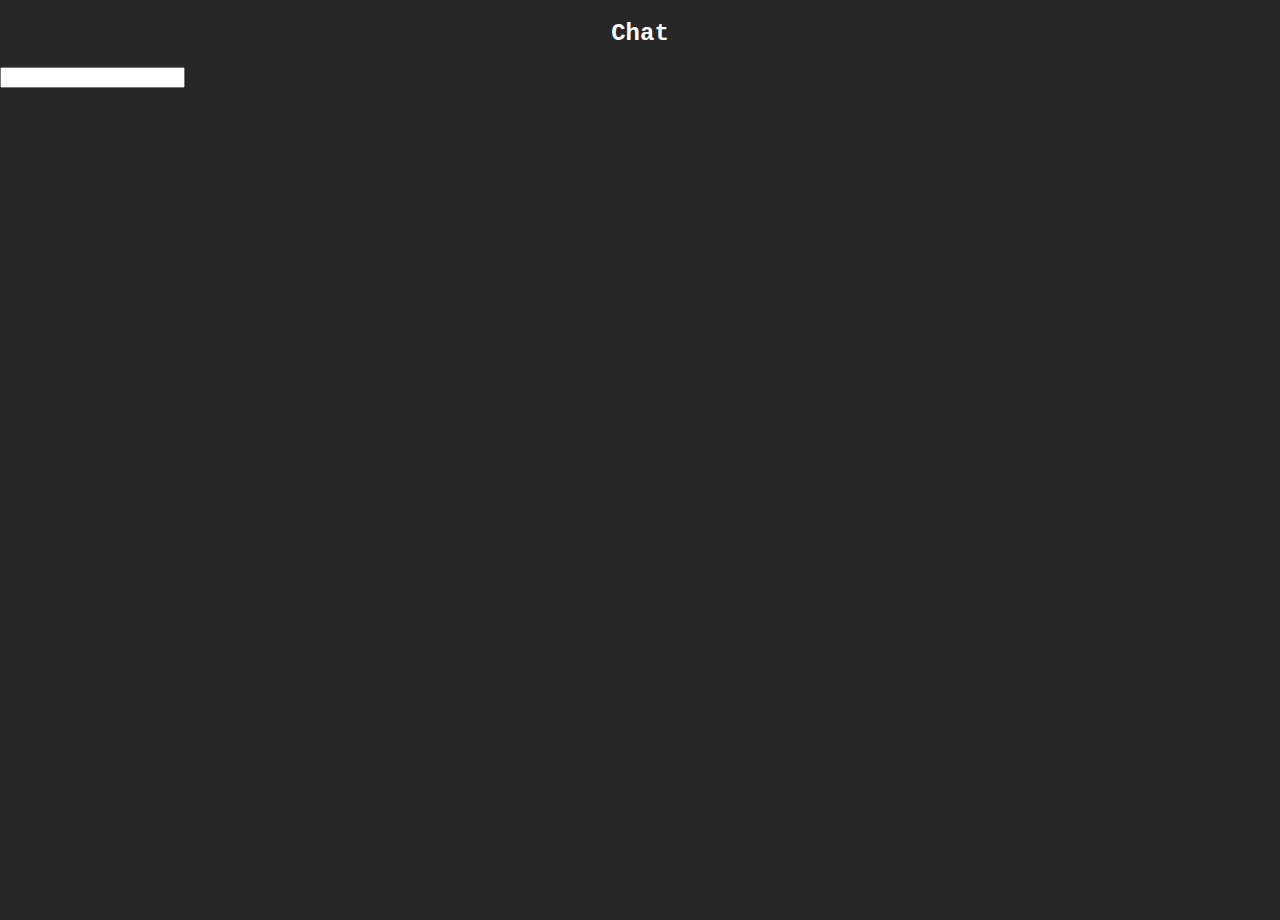
<file: Chat/index.html>
<!DOCTYPE html>
<html lang="en">
    <head>
        <meta charset="UTF-8" />
        <title>Chat Window</title>
        <link rel="stylesheet" href="../styles.css">
    </head>
    <body>
        
        <h2 class="title">Chat</h2>
        
    <!--Chat Window thing panel




-->
        
        <input class="Chat window" style="height: 65; width: 90">
        
    </body>
</html>
</file>
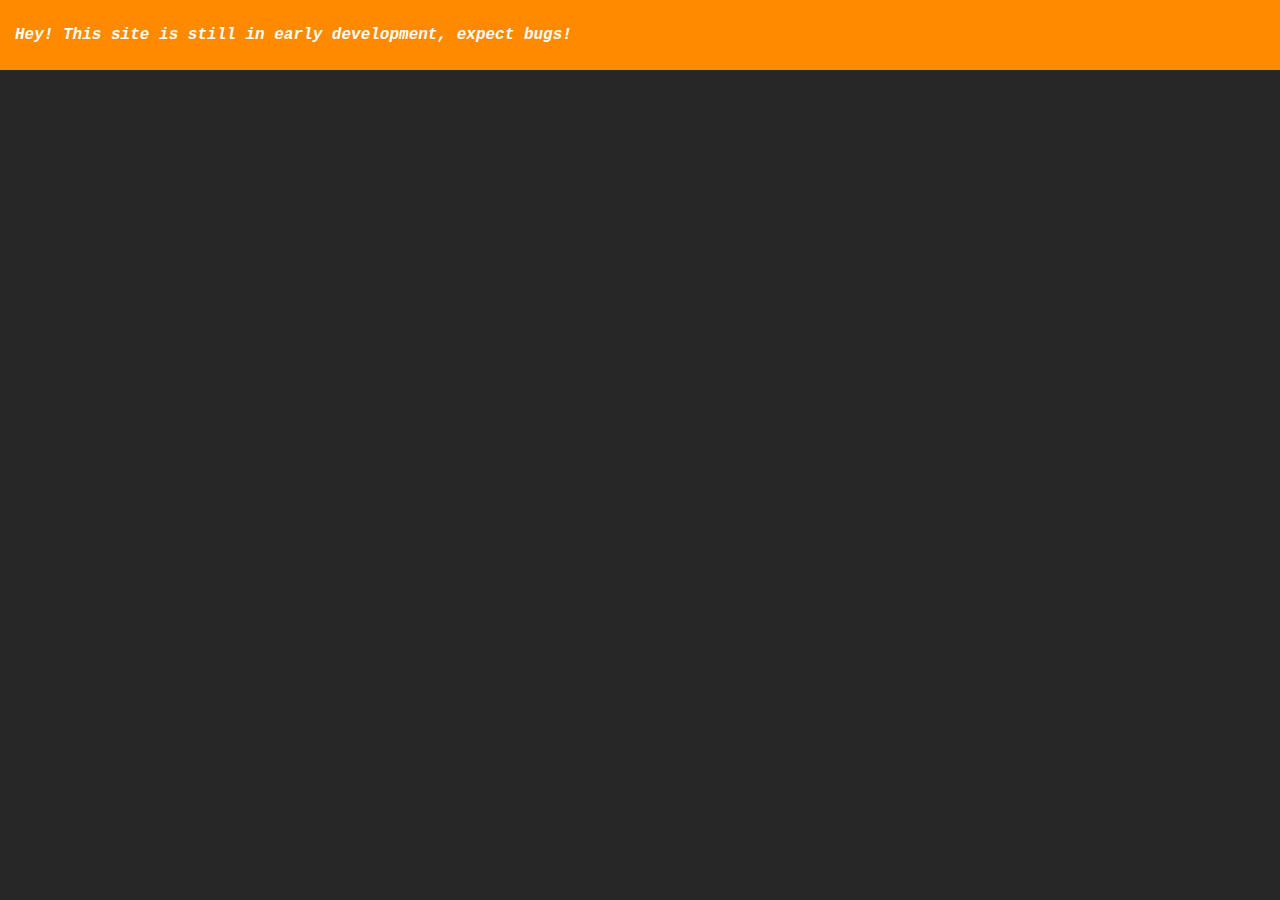
<file: userinfo.html>
<!DOCTYPE html>
<html lang="en">
    <head>
        <meta charset="UTF-8" />
        <title>Title</title>
        <link rel="stylesheet" href="styles.css">
        <link rel="icon" href="gay.png">
    </head>
    <body>
        <header class="statusmsg">
            <p>
                Hey! This site is still in early development, expect bugs!
            </p>
        </header>
        
        
    </body>
</html>
</file>
<file: styles.css>
.title {
    font: 200;
    text-align: center
}
.subtitle {
    font-style: italic;
    text-align: center
}
.statusmsg {
    background-color: #ff8a00;
    font-weight: 600;
    font-style: italic;
    padding: 10px 15px;

    width: 100%;
    box-sizing:border-box;
}
body{
    padding: 0;
    background-color: #272727; 
    color: #ffffff; 
    font-family:'Courier New', Courier, monospace;
}
.menuButtons{
margin-left:auto; 
margin-right:auto;
padding-top: 15;
}
button{
color:#eaeaea;
background-color: #5f5f5f;
accent-color: #3e3e3e;

}
body {
    margin: 0;
    padding: 0;
    position: relative;
    min-height: 100vh; /* Ensure the body takes up the entire viewport height */
}

.console-container {
    position: fixed;
    bottom: 0;
    left: 0;
    width: 100%;
    height: 200px; /* Set desired height */
    background-color: rgba(0,0,0,0.8);
    -webkit-backdrop-filter: blur(10px);
    backdrop-filter: blur(10px);
    color: white;
    overflow-y: auto; /* Enable scrolling if content exceeds height */
    padding: 10px;
    box-sizing: border-box;
    font-family: monospace;
    display: none; /* Initially hidden */
    z-index: 1; /* Ensure the console window is behind the button */
    border-top: 5px solid silver;
}

.console-container.show {
    display: block; /* Show when toggled */
}

.console-container p {
    margin: 0;
    white-space: pre-wrap;
}

.console-container .warn {
    color: yellow;
}

.console-container .error {
    color: red;
}

.toggle-console-btn {
    position: fixed;
    bottom: 10px; /* Initially set to bottom of the screen */
    left: 10px;
    padding: 8px 16px;
    background-color: #007bff;
    color: white;
    border: none;
    border-radius: 5px;
    cursor: pointer;
    font-size: 14px;
    z-index: 2; /* Ensure the button is on top of the console window */
}
</file>
